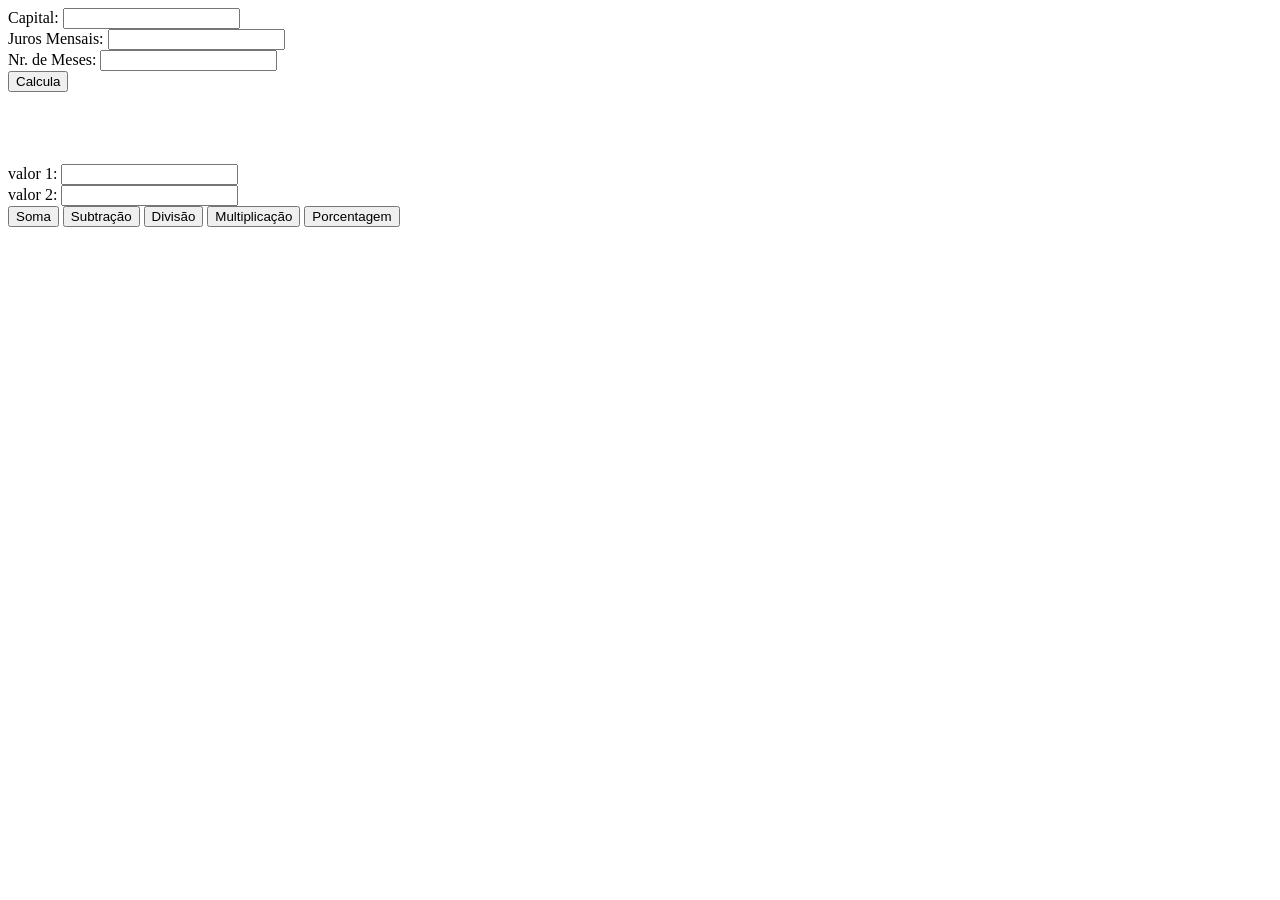
<file: index.html>
<!DOCTYPE html>
<html lang="pt-br">
<head>
    <meta charset="UTF-8">
    <meta http-equiv="X-UA-Compatible" content="IE=edge">
    <meta name="viewport" content="width=device-width, initial-scale=1.0">
    <title>Primeiro D</title>
  <script src="estudo.js"></script>
</head>
<body>


Capital:  <input id="valor" type="text">     <br>
   Juros Mensais:  <input id="juros" type="text">     <br>
Nr. de Meses:  <input id="meses" type="text">     <br>
   <button onclick="total()">Calcula</button>

   <br><br><br>
   <span id="resultado"></span><br><br>
   valor 1: <input id="v1" type="text"><br>
   valor 2: <input id="v2" type="text"><br>
    <button onclick="adicao()">Soma</button>
    <button onclick="subtracao()">Subtração</button>
    <button onclick="divisao()">Divisão</button>
    <button onclick="multiplicacao()">Multiplicação</button>
    <button onclick="porcentagem()">Porcentagem</button>
</body>
</html>
</file>
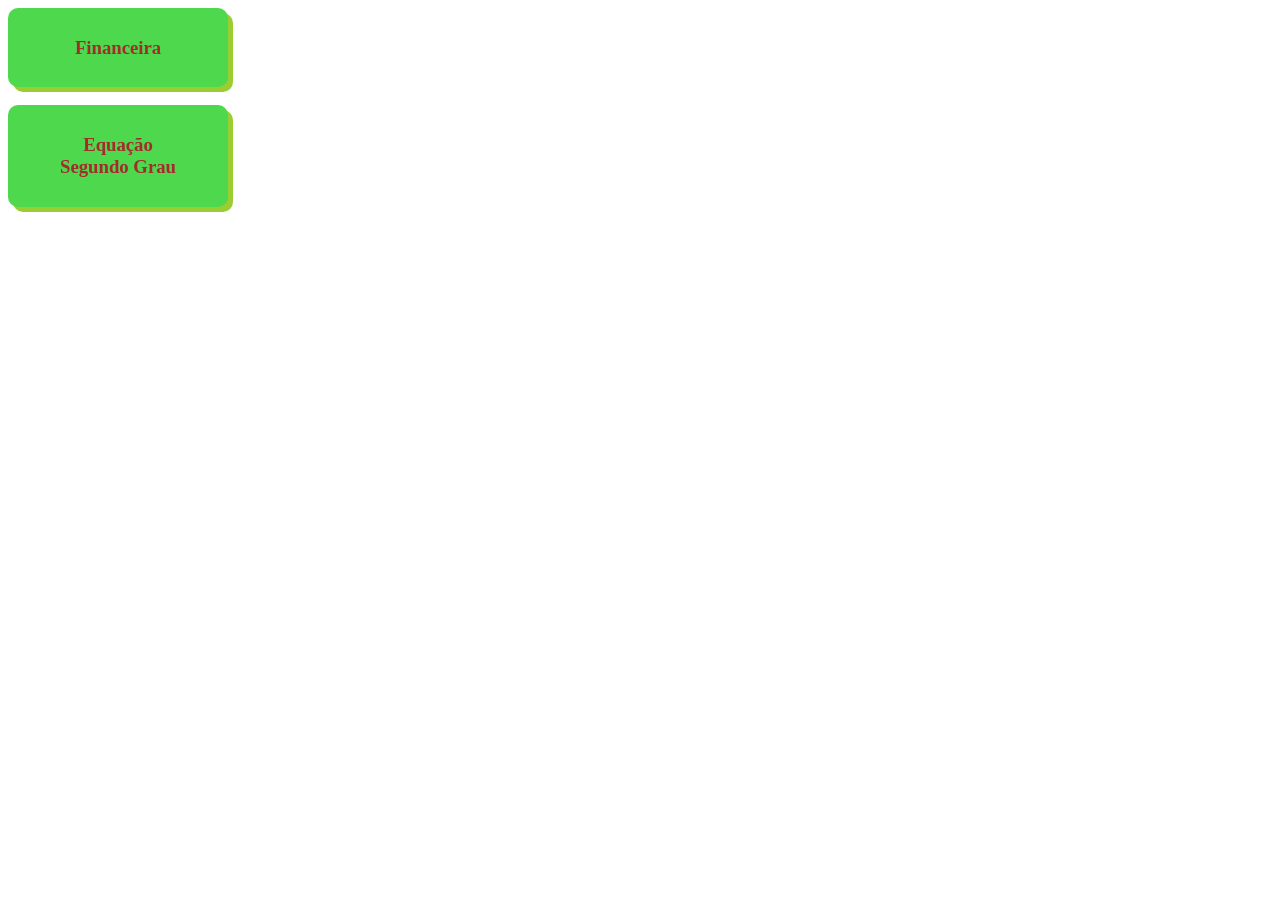
<file: primeirod_3t-main/index.html>
<!DOCTYPE html>
<html lang="pt-br">

<head>
   <meta charset="UTF-8">
   <meta http-equiv="X-UA-Compatible" content="IE=edge">
   <meta name="viewport" content="width=device-width, initial-scale=1.0">
   <title>Primeiro D</title>
   <script src="estudo.js"></script>
   <link rel="stylesheet" href="geral.css">
</head>

<body>
   <input type="checkbox" id ="input-calcF">

   <div id="calculadora">
      <label for="input-calcF">
           <h3> Financeira </h3>
      </label>
      <div class="calcF"> 


      <div id="sptotal">
      <span id="total"> Total: 0,00</span>
   </div>
      Capital: <input id="valor" type="text"> <br>
      Juros Mensais: <input id="juros" type="text"> <br>
      Nr. de Meses: <input id="meses" type="text"> <br>
      <button onclick="total()">Calcula</button>
      <div class="spMes">
         <span id="mes">Meses</span>
      </div>
   </div>
</div>
</br>

<input type="checkbox" id ="input-calcEqSG">
<div id="calculadoraESC">

   <label for="input-calcEqSG">
        <h3> Equação <br> Segundo Grau </h3>
   </label>

   <div class="calcES"> 


   <div id="spRaiz">
   <span id="raiz"> X1 e X2 </span>
</div>
    <input id="a" placeholder="a" type="text"> <br>
    <input id="b" placeholder="b" type="text"> <br>
    <input id="c" placeholder="c" type="text"> <br>
   <button onclick="calculaRaiz()">Calcula</button>
</div>








</div>
</body>
</html>
</file>
<file: primeirod_3t-main/geral.css>
#calculadora {
    background: rgb(77, 216, 77);
    width: 200px;
    padding: 10px;
    text-align: center;
    border-radius: 10px;
    box-shadow: 5px 5px yellowgreen;
}
#calculadora input:focus{
    color:rgb(0, 0, 0);
    background: rgb(0, 192, 176);
}
.spMes {
    border-color: black;
    border-width: 1px;
    background:burlywood;

    color: rgb(0, 0, 0);
    text-align: start;
    border-radius: 10px;
}


#calculadora input {
    background: rgb(54, 236, 124);
    color: rgb(0, 0, 0);
    padding: 5px;
    border-radius: 5px;
}
#sptotal {
    background: rgba(228, 125, 125, 0.767);
    color: rgb(0, 255, 85);
    padding: 10px;
    border-radius: 10px;
    margin-bottom: 10px;
    font-family: Impact, Haettenschweiler, 'Arial Narrow Bold', sans-serif;
}
#calculadora button {
    background: rgb(6, 141, 17);
    color: rgb(255, 255, 255);
    padding: 5px;
    border-radius: 5px;
    margin-top: 10px;
}
#calculadora button:hover{
    background: rgb(236, 222, 212);
    color: rgb(0, 0, 0);
    cursor: pointer;
}
 h3 {
     color:brown;
 }
 .calcF{
  display: none;

 }


 #input-calcF{
    display: none;

}
#input-calcF:checked + #calculadora .calcF {
    display:block;
}

#calculadoraESC {
    background: rgb(77, 216, 77);
    width: 200px;
    padding: 10px;
    text-align: center;
    border-radius: 10px;
    box-shadow: 5px 5px yellowgreen;
}
#calculadoraESC input:focus{
    color:rgb(0, 0, 0);
    background: rgb(0, 192, 176);
}
#calculadoraESC input {
    background: rgb(54, 236, 124);
    color: rgb(0, 0, 0);
    padding: 5px;
    border-radius: 5px;
}
#calculadoraESC button {
    background: rgb(6, 141, 17);
    color: rgb(255, 255, 255);
    padding: 5px;
    border-radius: 5px;
    margin-top: 10px;
}
#calculadoraESC button:hover{
    background: rgb(236, 222, 212);
    color: rgb(0, 0, 0);
    cursor: pointer;
}
.calcES{
    display: none;
}

#input-calcEqSG{
   display: none;
}
#input-calcEqSG:checked + #calculadoraESC .calcES {
   display:block;
}
</file>
